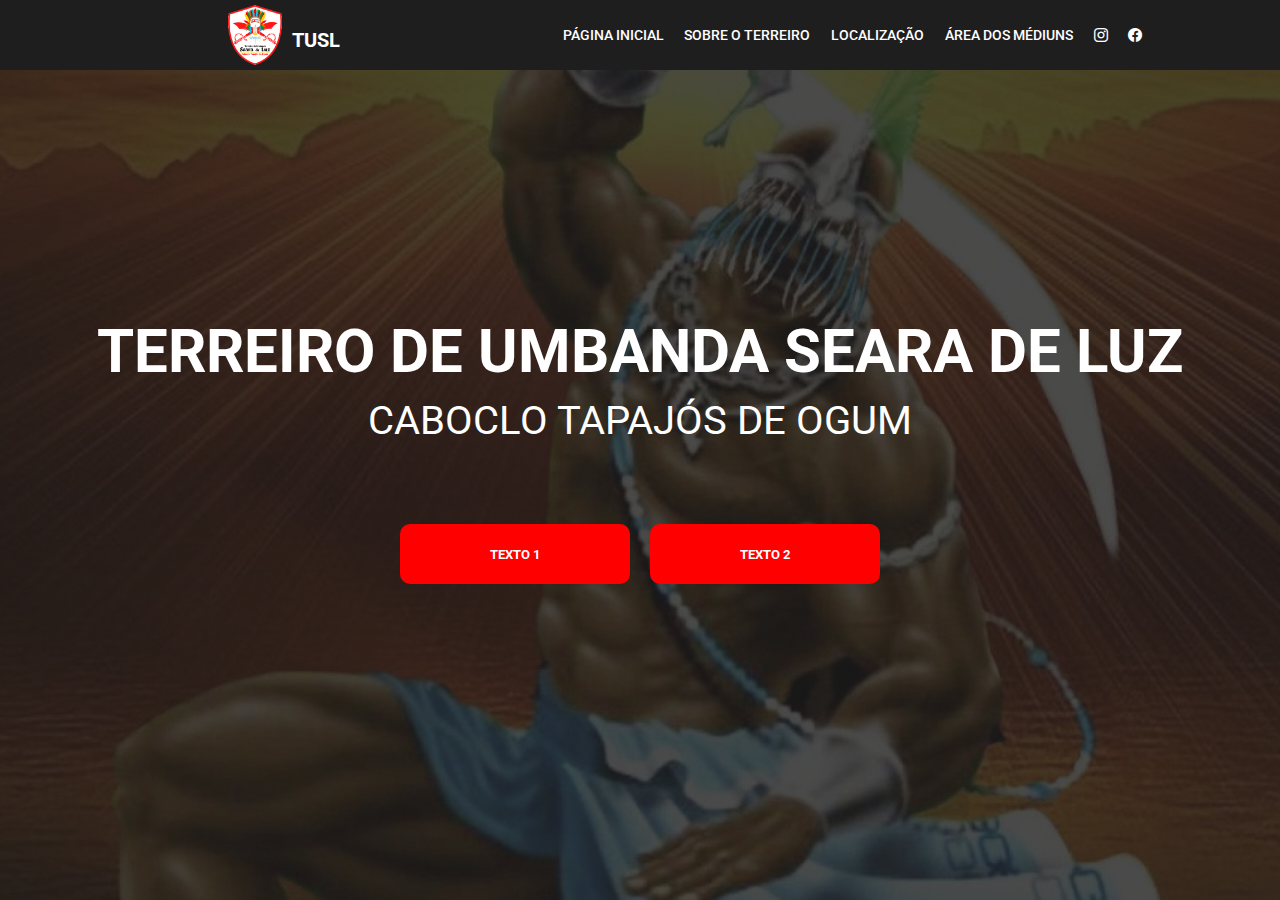
<file: index.html>
<!DOCTYPE html>
<html lang="pt-br">
<head>
    <meta charset="UTF-8">
    <meta name="viewport" content="width=device-width, initial-scale=1.0">
    <link rel="stylesheet" href="style.css">
    <link rel="stylesheet" href="https://cdn.jsdelivr.net/npm/bootstrap-icons@1.10.5/font/bootstrap-icons.css">
    <link rel="icon" type="image/jpg" href="./img/seara.png"/>
    <title>Seara de Luz Caboclo Tapajós de Ogum</title>    
</head>
<body>
    <header  class="content">
        <div class="logo">
            <img src="./img/seara.png" alt="Logo Seara de Luz">
            <h3>TUSL</h3>
        </div>
        <nav>
            <ul class="list-menu">
                <li><a href="index.html">Página Inicial</a></li>
                <li><a href="about.html">Sobre o Terreiro</a></li>
                <li><a href="location.html">Localização</a></li>
                <li><a href="members.html">Área dos Médiuns</a></li>
                <li><a href="https://instagram.com/searadeluztapajos?igshid=MzRlODBiNWFlZA==" target="_blank"><i class="bi bi-instagram"></i></a></li>
                <li><a href="https://www.facebook.com/profile.php?id=100085178964354&mibextid=ZbWKwL" target="_blank"><i class="bi bi-facebook"></i></a></li>
            </ul>
        </nav>
    </header>

    <section class="first-section">
            <div class="conteudo-principal">
                <h1>Terreiro de Umbanda Seara de Luz</h1>
                <h2>Caboclo Tapajós de Ogum</h2>
                <div class="btn">
                    <button class="Texto-1">Texto 1</button>
                    <button class="Texto-2">Texto 2</button>
                </div>            
            </div> 
    </section>
    
</body>
</html>
</file>
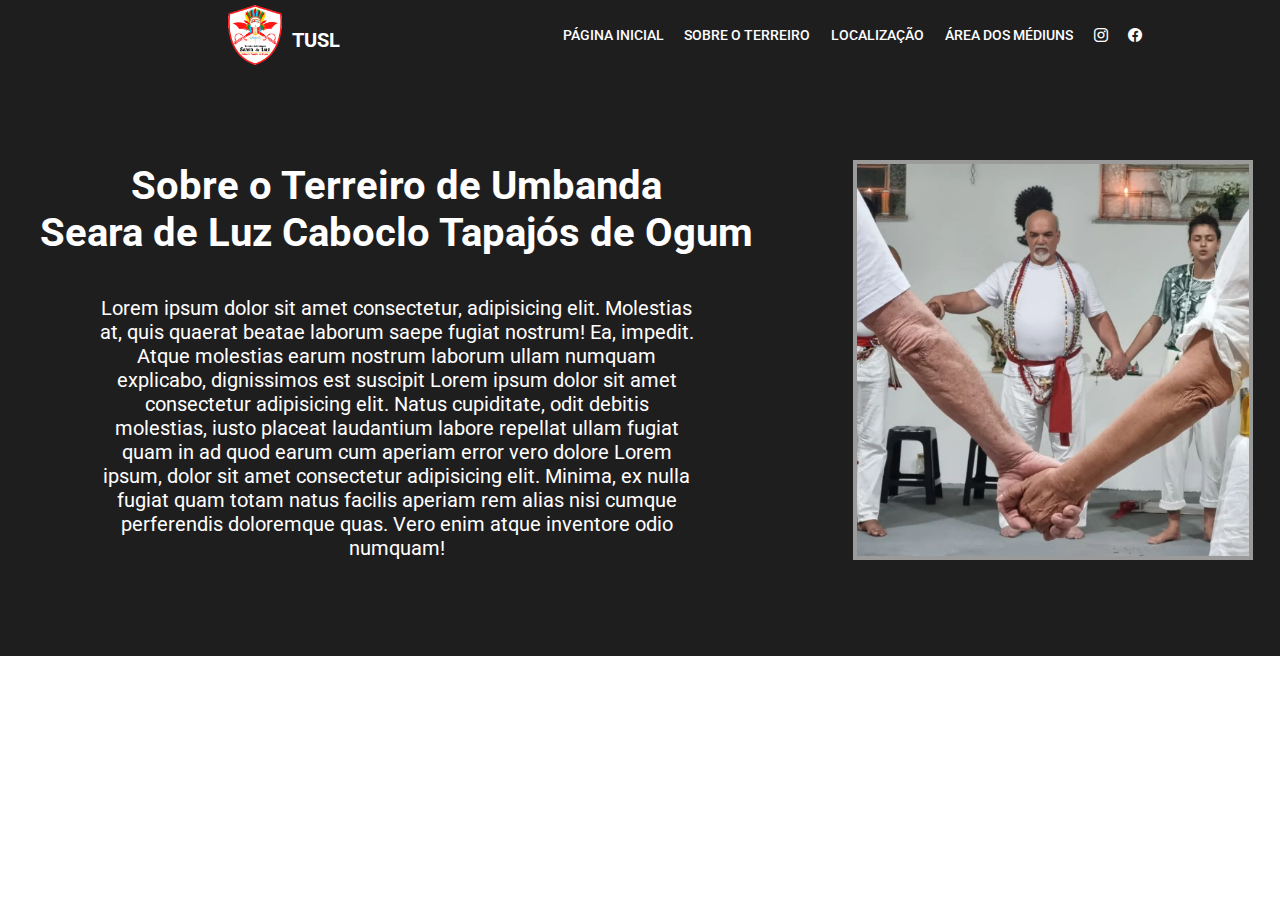
<file: about.html>
<!DOCTYPE html>
<html lang="pt-br">
<head>
    <meta charset="UTF-8">
    <meta name="viewport" content="width=device-width, initial-scale=1.0">
    <link rel="stylesheet" href="style.css">
    <link rel="stylesheet" href="https://cdn.jsdelivr.net/npm/bootstrap-icons@1.10.5/font/bootstrap-icons.css">
    <link rel="icon" type="image/jpg" href="./img/seara.png"/>
    <title>Seara de Luz Caboclo Tapajós de Ogum</title>    
</head>
<body>
    <header  class="content">
        <div class="logo">
            <img src="./img/seara.png" alt="Logo Seara de Luz">
            <h3>TUSL</h3>
        </div>
        <nav>
            <ul class="list-menu">
                <li><a href="index.html">Página Inicial</a></li>
                <li><a href="about.html">Sobre o Terreiro</a></li>
                <li><a href="location.html">Localização</a></li>
                <li><a href="members.html">Área dos Médiuns</a></li>
                <li><a href="https://instagram.com/searadeluztapajos?igshid=MzRlODBiNWFlZA==" target="_blank"><i class="bi bi-instagram"></i></a></li>
                <li><a href="https://www.facebook.com/profile.php?id=100085178964354&mibextid=ZbWKwL" target="_blank"><i class="bi bi-facebook"></i></a></li>
            </ul>
        </nav>
    </header>

    <section class="aboutus" id="about">
        <div class="main">
            <div class="content-about">
                <h2>Sobre o Terreiro de Umbanda<br>
                Seara de Luz Caboclo Tapajós de Ogum</h2>
                <p>Lorem ipsum dolor sit amet consectetur, adipisicing elit. Molestias at, quis quaerat beatae laborum saepe fugiat nostrum! Ea, impedit. Atque molestias earum nostrum laborum ullam numquam explicabo, dignissimos est suscipit Lorem ipsum dolor sit amet consectetur adipisicing elit. Natus cupiditate, odit debitis molestias, iusto placeat laudantium labore repellat ullam fugiat quam in ad quod earum cum aperiam error vero dolore Lorem ipsum, dolor sit amet consectetur adipisicing elit. Minima, ex nulla fugiat quam totam natus facilis aperiam rem alias nisi cumque perferendis doloremque quas. Vero enim atque inventore odio numquam!</p>               
            </div>
            <div class="img-terreiro">
                <img src="./img/Sobre o Terreiro.jpeg" alt="Imagem do Terreiro Seara de Luz">
            </div>
        </div>       
    </section>
    
</body>
</html>
</file>
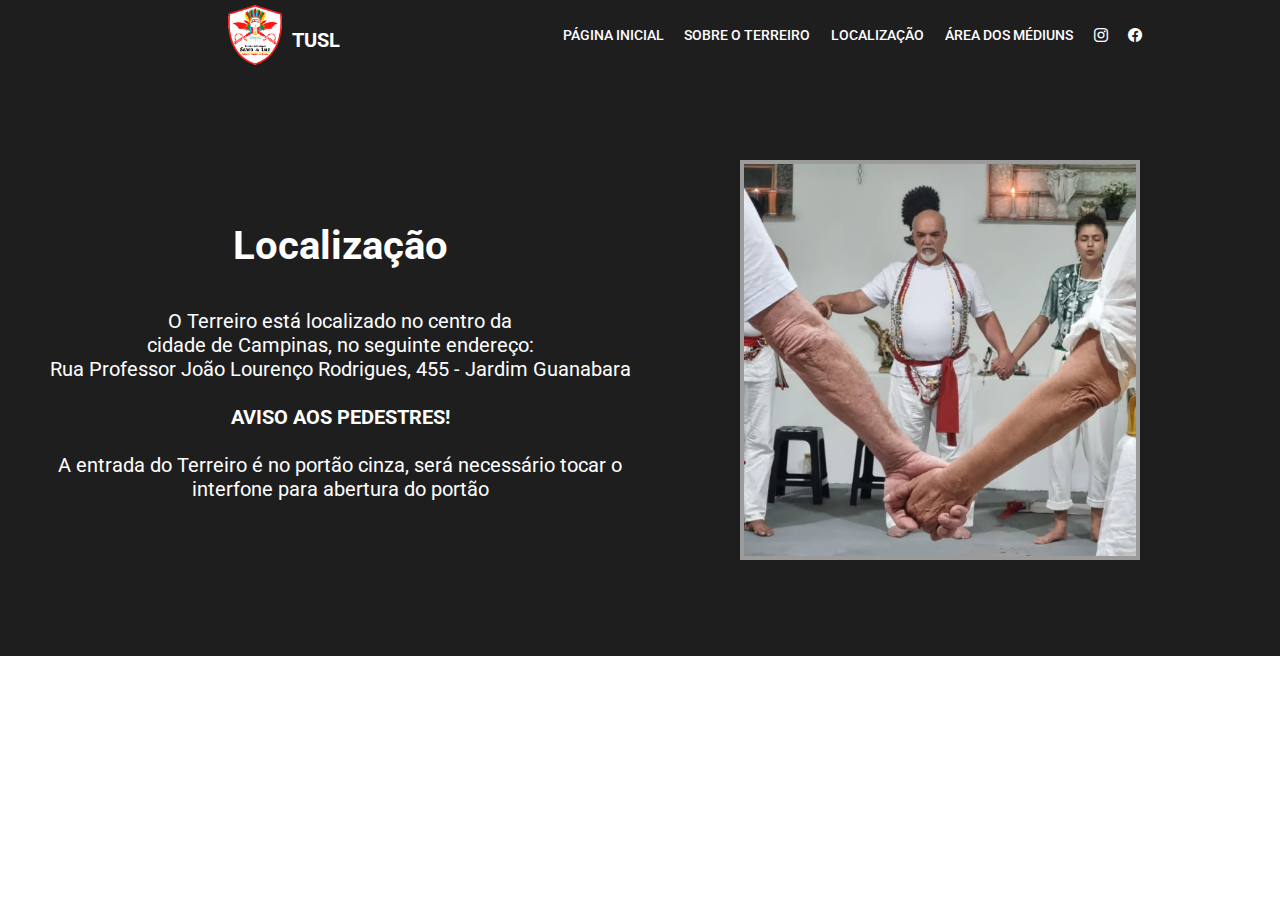
<file: location.html>
<!DOCTYPE html>
<html lang="pt-br">
<head>
    <meta charset="UTF-8">
    <meta name="viewport" content="width=device-width, initial-scale=1.0">
    <link rel="stylesheet" href="style.css">
    <link rel="stylesheet" href="https://cdn.jsdelivr.net/npm/bootstrap-icons@1.10.5/font/bootstrap-icons.css">
    <link rel="icon" type="image/jpg" href="./img/seara.png"/>
    <title>Seara de Luz Caboclo Tapajós de Ogum</title>    
</head>
<body>
    <header  class="content">
        <div class="logo">
            <img src="./img/seara.png" alt="Logo Seara de Luz">
            <h3>TUSL</h3>
        </div>
        <nav>
            <ul class="list-menu">
                <li><a href="index.html">Página Inicial</a></li>
                <li><a href="about.html">Sobre o Terreiro</a></li>
                <li><a href="location.html">Localização</a></li>
                <li><a href="members.html">Área dos Médiuns</a></li>
                <li><a href="https://instagram.com/searadeluztapajos?igshid=MzRlODBiNWFlZA==" target="_blank"><i class="bi bi-instagram"></i></a></li>
                <li><a href="https://www.facebook.com/profile.php?id=100085178964354&mibextid=ZbWKwL" target="_blank"><i class="bi bi-facebook"></i></a></li>
            </ul>
        </nav>
    </header>

    <section class="location" id="local">
        <div class="main">
            <div class="content-location">
                <h2>Localização</h2>
                <p>O Terreiro está localizado no centro da<br> cidade de Campinas, no seguinte endereço:<br>
                   Rua Professor João Lourenço Rodrigues, 455 - Jardim Guanabara<br><br>
                   <strong>AVISO AOS PEDESTRES!<br><br></strong>A entrada do Terreiro é no portão
                   cinza, será necessário tocar o interfone para abertura do portão</p>               
            </div>
            <div class="img-local">
                <img src="./img/Sobre o Terreiro.jpeg" alt="Imagem do Terreiro Seara de Luz">
            </div>
            <div class="mapa">
                <p>Visoalização via Google Maps:</p><br>
                <iframe src="https://www.google.com/maps/embed?pb=!1m18!1m12!1m3!1d3675.564414791428!2d-47.070143525322244!3d-22.892543837360936!2m3!1f0!2f0!3f0!3m2!1i1024!2i768!4f13.1!3m3!1m2!1s0x94c8c602a8d51fe3%3A0xe5c0034f2234e583!2sR.%20Professsor%20Jo%C3%A3o%20Louren%C3%A7o%20Rodrigues%2C%20455%20-%20Jardim%20Guanabara%2C%20Campinas%20-%20SP%2C%2013073-280!5e0!3m2!1spt-BR!2sbr!4v1686579819829!5m2!1spt-BR!2sbr" width="100%" height="100%" style="border:0;" allowfullscreen="" loading="lazy" referrerpolicy="no-referrer-when-downgrade"></iframe>
            </div>
        </div>       
    </section>
</body>
</html>
</file>
<file: style.css>
@import url('https://fonts.googleapis.com/css2?family=Roboto:ital,wght@0,100;0,300;0,400;0,500;0,700;0,900;1,100;1,300;1,400;1,500;1,700;1,900&display=swap');

  * {
        margin: 0;
        padding: 0;
        box-sizing: border-box;
        border: none;
        list-style: none;
        text-decoration: none;
        font-family:'Roboto', sans-serif;
  }
  
  html {
        width: 100vw;
        height: 100vh;
        font-size: 62.5%;
        overflow-x: hidden;
  }

  .content{
       width:100vw;
       height: 70px;
       display: flex;
       justify-content:space-around;
       align-items: center;
       background-color: #1f1e1f;
       position: fixed;
       padding-left: 10rem;
  }

  .logo{
       width: 70px;
       height: auto;
       display: flex;
       align-items: center;
       justify-content:space-around
  }

  .logo h3{
       color: white;
       font-size: 2rem;
       text-transform: uppercase;
       padding: 3rem 1rem 2rem 1rem;
       
  }

  .logo img{
      width: 100%;
      height: 60px;
  }

  .content .list-menu{
      width: 600px;
      display: flex;
      align-items: center;
      justify-content: space-between;
  }

  .content .list-menu li a{
      padding: 3rem 1rem 2rem 1rem;
      color: white;
      font-size: 1.4rem;
      text-transform: uppercase;
      font-weight: 500;
      transition: all 200ms ease-in;
  }

  .content .list-menu li a:hover{
      color:red;
      border-bottom: 4px solid red;
      background-color:#3333;
  }

  .first-section{
      background-image: linear-gradient(rgba(29,29,29,0.8),rgba(29,29,29,0.8)) ,url(./img/Ogum.jpg);
      background-repeat: no-repeat;
      background-position: center center;
      background-size:cover;
      height: 100vh;
      width: 100vw;
      display: flex;
      flex-direction:row;
      justify-content: center;
      align-items: center;
  }

  .first-section .conteudo-principal{
      display: flex;
      flex-direction: column;
      align-items:center;
      justify-content: center;
  }

  .first-section h1{
      color: white;
      font-size: 6rem;
      text-transform: uppercase;
      margin-bottom: 1rem;
  }

  .first-section h2{
      color: white;
      font-size: 4rem;
      text-transform: uppercase;
      margin-bottom: 3rem;
      font-weight: 400;
  } 

  .btn{
      width: 480px;
      display: flex;
      justify-content: space-between;
  }

  .btn button{
      width: 230px;
      height: 60px;
      cursor:pointer;
      text-transform: uppercase;
      background-color: red;
      border-radius: 10px;
      color: white;
      font-weight: 700;
      margin-top: 5rem;
      transition: all 400ms ease-in;
  }

  .btn button:hover{
      border: 2px solid red;
      background-color: transparent;
      color:red;
  }
  
   .aboutus{
    background-color: #1f1e1f;
    width: 100%;
    padding-bottom: 9.4rem;
    color: white;
    display: flex;
    align-items: center;
    justify-items: center;
  }

  .aboutus img{
    width: 400px;
    height: 400px;
    margin-top: 16rem;
    margin-left: 10rem;
    border: 4px solid rgb(155, 155, 155);
  }

  .main{
    display: flex;
    justify-content: space-between;
  }

  .content-about{
        display: flex;
        flex-direction: column;
        align-items: center;
        justify-content: center;
  }

  .content-about h2{
    font-size: 4rem;
    margin-bottom: 2rem;
    text-align: center;
    margin-top: 16rem;
    margin-left: 4rem;
  }

  .content-about p{
    font-size: 2rem;
    text-align: center;
    width: 600px;
    margin-top: 2rem;
    margin-left: 4rem;
  }

  .content-location{
    display: flex;
    flex-direction:column;
    align-items: center;
    justify-content: center;
  }

  .content-location h2{
    font-size: 4rem;
    margin-bottom: 2rem;
    text-align: center;
    margin-top: 16rem;
    margin-left: 4rem;
  }

.content-location p{
    font-size: 2rem;
    text-align: center;
    width: 600px;
    margin-top: 2rem;
    margin-left: 4rem;
  }

  .location{
    background-color: #1f1e1f;
    width: 100%;
    padding-bottom: 9.4rem;
    color: white;
    display: flex;
    align-items: center;
    justify-items: center;
  }

  .location img{
    width: 400px;
    height: 400px;
    margin-top: 16rem;
    margin-left: 10rem;
    border: 4px solid rgb(155, 155, 155);
  }
</file>
